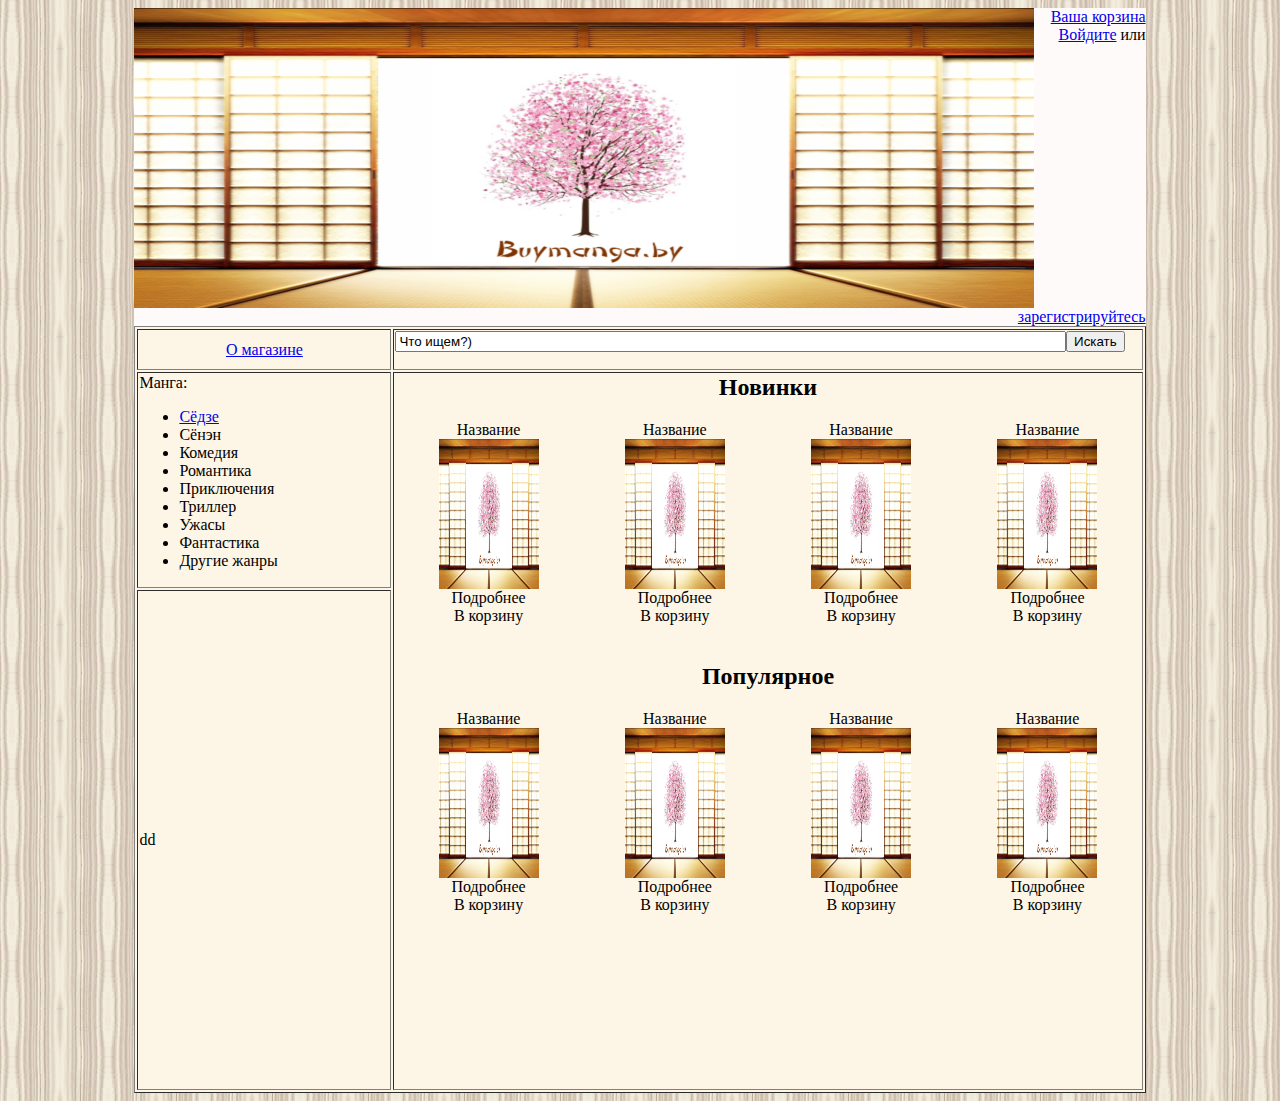
<file: index.html>
<!DOCTYPE html PUBLIC "-//W3C//DTD HTML 4.01 Transitional//EN">
<html>
<head>
<meta content="text/html; charset=Windows-1251" http-equiv="content-type">
<title>������� - �������</title>
<link rel="stylesheet" type="text/css" href="main.css" />
</head>
<body>
<center>
<div style="background-color: #FFFAFA; width: 80%;" align="right">
<img src="logo.png" align="left">
<a href="#">���� �������</a><br>
<a href="#"> �������</a> ��� <br>
<a href="registration.html"> �����������������</a> 
</div>
</center>
<table style="width: 80%;" align="center" bgcolor="#fdf5e6" border="1" width="1200">
     <tr>
      <td style="width: 250px;" align="center"><a href="mail.html">� ��������</a></td>
      <td colspan="2" align="left">
      <form><input value="��� ����?)" name="poisk" size="100" style="width: 90%"><input value="������" type="button"></form>
      </td>
    </tr>
    <tr>
    <td style="width: 250px;" >�����:<br>
	<UL>
	<LI><a href="shoujo1.html">Ѹ���</a>
	<LI>Ѹ���
	<LI>�������
	<LI>���������
	<LI>�����������
	<LI>�������
	<LI>�����
	<LI>����������
	<LI>������ �����
	</UL>
	</td>
    <td  colspan="2" rowspan="2" valign="top">
	<H2 align="center">�������</H2>
	<div style="width: 25%; float:left" align="left" >
	<center>
	��������<br>
	<img src="logo.png" width="100" height="150"><br>
     ���������<br>
     � �������<br>	 
	 </center>
	 </div>
		<div style="width: 25%; float:left" align="left" >
	<center>
	��������<br>
	<img src="logo.png" width="100" height="150"><br>
     ���������<br>
     � �������<br>	 
	 </center>
	 </div>
				<div style="width: 25%; float:left" align="left" >
	<center>
	��������<br>
	<img src="logo.png" width="100" height="150"><br>
     ���������<br>
     � �������<br>	 
	 </center>
	 </div>	<div style="width: 25%; float:left" align="left" >
	<center>
	��������<br>
	<img src="logo.png" width="100" height="150"><br>
     ���������<br>
     � �������<br>	 
	 </center>
	 </div>
	 <br>
	&nbsp;<br>
	<H2 align="center">����������</H2> 
	 	<div style="width: 25%; float:left" align="left" >
	<center>
	��������<br>
	<img src="logo.png" width="100" height="150"><br>
     ���������<br>
     � �������<br>	 
	 </center>
	 </div>	<div style="width: 25%; float:left" align="left" >
	<center>
	��������<br>
	<img src="logo.png" width="100" height="150"><br>
     ���������<br>
     � �������<br>	 
	 </center>
	 </div>	<div style="width: 25%; float:left" align="left" >
	<center>
	��������<br>
	<img src="logo.png" width="100" height="150"><br>
     ���������<br>
     � �������<br>	 
	 </center>
	 </div>	<div style="width: 25%; float:left" align="left" >
	<center>
	��������<br>
	<img src="logo.png" width="100" height="150"><br>
     ���������<br>
     � �������<br>	 
	 </center>
	 </div>
	</td>
    </tr>
	<tr height="500">
	<td >dd</td>
		</tr>
</table>
</body>
</html>
</file>
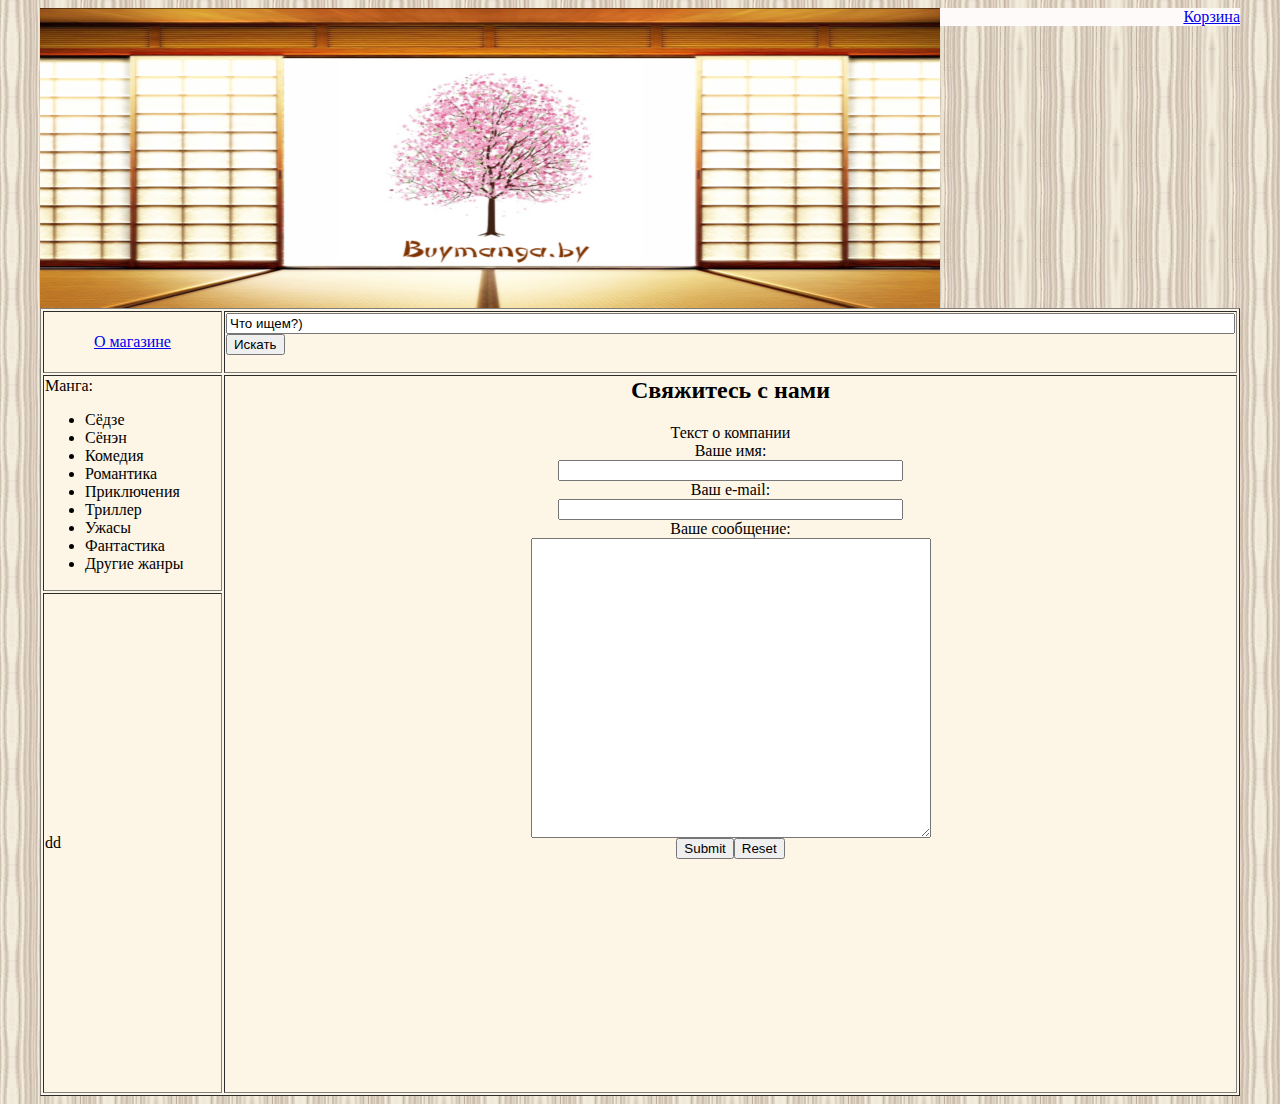
<file: mail.html>
<!DOCTYPE html PUBLIC "-//W3C//DTD HTML 4.01 Transitional//EN">
<html>
<head>
<meta content="text/html; charset=Windows-1251" http-equiv="content-type">
<title>������� - �������</title>
<link rel="stylesheet" type="text/css" href="main.css" />
</head>
<body>
<center>
<div style="background-color: #FFFAFA; width: 1200px;" align="right">
<img src="logo.png" align="left">
<a href="#">�������</a>
</div>
</center>
<table style="width: 1200px;" align="center" bgcolor="#fdf5e6" border="1" width="1200">
     <tr>
      <td style="width: 250px;" align="center"><a href="#">� ��������</a></td>
      <td style="width: 950px;" colspan="2" align="left">
      <form><input value="��� ����?)" name="poisk" size="123"><input value="������" type="button"></form>
      </td>
    </tr>
    <tr>
    <td style="width: 250px;" >�����:<br>
	<UL>
	<LI>Ѹ���
	<LI>Ѹ���
	<LI>�������
	<LI>���������
	<LI>�����������
	<LI>�������
	<LI>�����
	<LI>����������
	<LI>������ �����
	</UL>
	</td>
    <td style="width: 950px;" colspan="2" rowspan="2" valign="top" align="center">
	<H2>��������� � ����</H2>
	����� � ��������
	<form align>
	���� ���: <br> <input type="text" size=40><br>
	��� e-mail: <br> <input type="text" size=40><br>
	���� ���������:<br>
	<textarea name="message" style="width:400px; height:300px;" cols="15" rows="10"></textarea> <br>
	<input type="submit"><input type="reset">
		</form>
	</td>
    </tr>
	<tr height="500">
	<td >dd</td>
		</tr>
</table>
</body>
</html>
</file>
<file: main.css>
body {background-color: white; background-image: url('10.jpg');}
#maindiv {width:900px; height: 100%; background-color:#FFFAFA; }
#header { width: 100%; height: 30px; background-color: #FFFAFA; background-image:url('polosa.png');}
a.header{color:white;}
#headline { width: 100%;}
#search {background-color:#00CED1; background-image:url('fon.png'); width:100%;}
#menu2 { 
float:left; width: 19%; height: 200px; background-color: white; background-image: url('brown680.jpg')}
#contentblock {
width:81%; float:right; height:100%;}
a.titles {font-family: Georgia; font-size:15px; color:darkred;}
i.titles {color:graytext}
a.order {color:saddlebrown}
a.order:visited {color:lightsalmon}
a.up {color:pink}
a.down {color:green}
a.page {color: darkcyan}
a.menu {color: darkred; font-size:18px; font-family: Georgia}
a.menu:hover {color:lightpink}
a.title {font-family: Georgia; font-size:16px; color: firebrick}

img#cover { width:200px; height: 300px; padding-bottom:10px}   
font.title{font-style:oblique; font-weight: bold; color: darkslategray }
b.price { color:hotpink; font-family: Verdana; font-size: 18px }
p.price {padding-top:20px;}
h2.title{ color:darkred }

a.footer {color: bisque; padding-left:100px}

#news { width:100%; border: 1px double  indianred; height: 200px; padding-top:20px;}
a.news {font-family: Verdana; font-size:16px ; color: chocolate; padding-left:20px;}
#novinki {width:100%; border:1px double  bisque; height:100%;}
</file>
